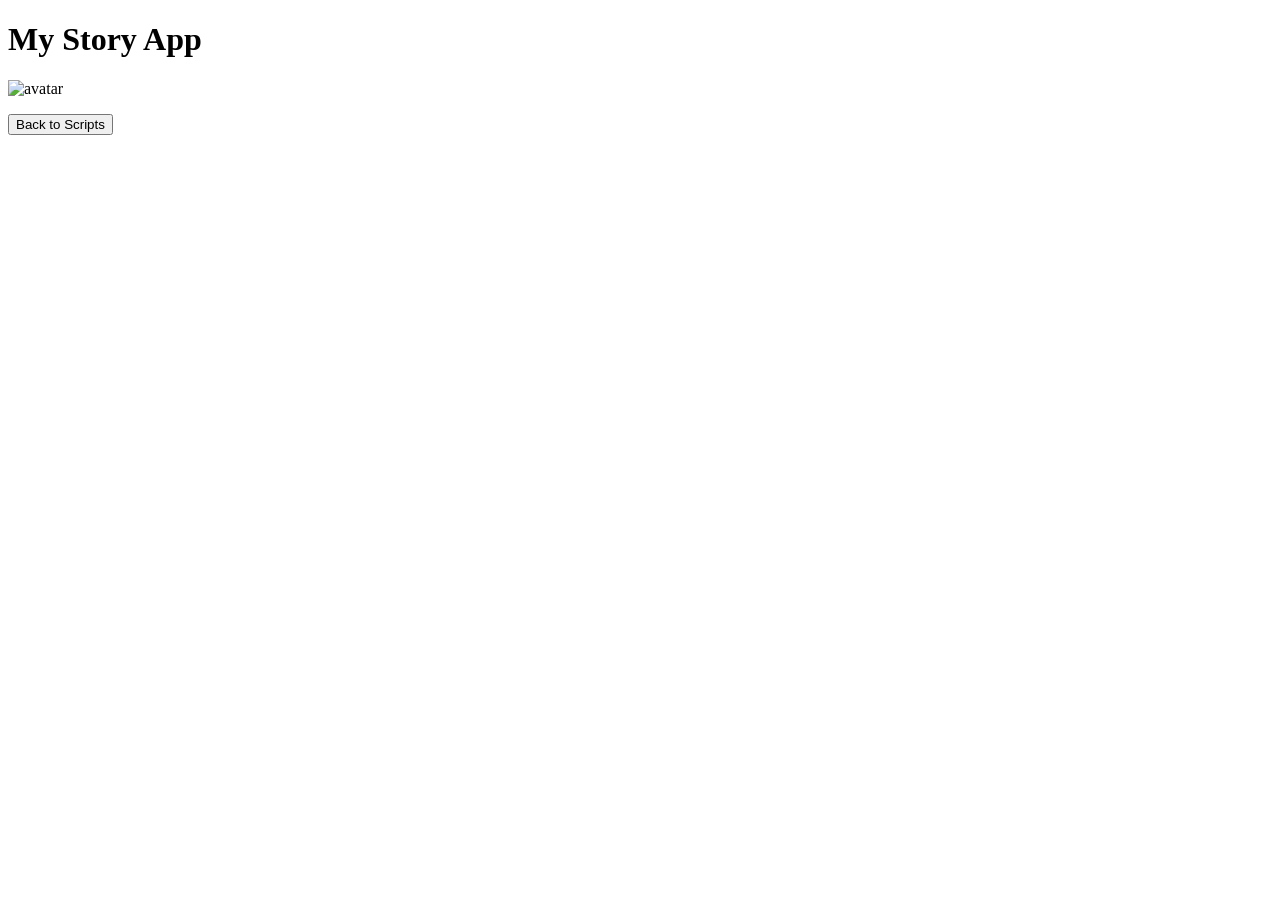
<file: src/main/resources/templates/dialogue.html>
<!DOCTYPE html>
<html xmlns:th="http://www.thymeleaf.org">
<meta name="viewport" content="width=device-width, initial-scale=1.0" />
<head>
    <title>Script And Tell</title>
    <meta name="viewport" content="width=device-width, initial-scale=1">
    <link rel="stylesheet" th:href="@{/css/style-mobile.css}">
    <link rel="stylesheet" th:href="@{/css/style-laptop.css}">
    <script th:src="@{/js/script.js}" defer></script>
</head>
<body>
<div class="phone-frame">
    <div class="screen">
        <h1>My Story App</h1>
        <div class="chat-box">
            <div th:each="line : ${dialogue}"
                 th:classappend="${line.speaker == 'User' ? 'chat user' : 'chat npc'}">
                <img alt="avatar" th:src="${line.avatar}" th:classappend="${line.speaker == 'User' ? 'avatar user' : 'avatar npc'}">
                <p th:text="${line.line}"></p>
            </div>
        </div>
        <a th:href="@{/stories}"><button type="button" class="btn">Back to Scripts</button></a>
    </div>
</div>
</body>
</html>
</file>
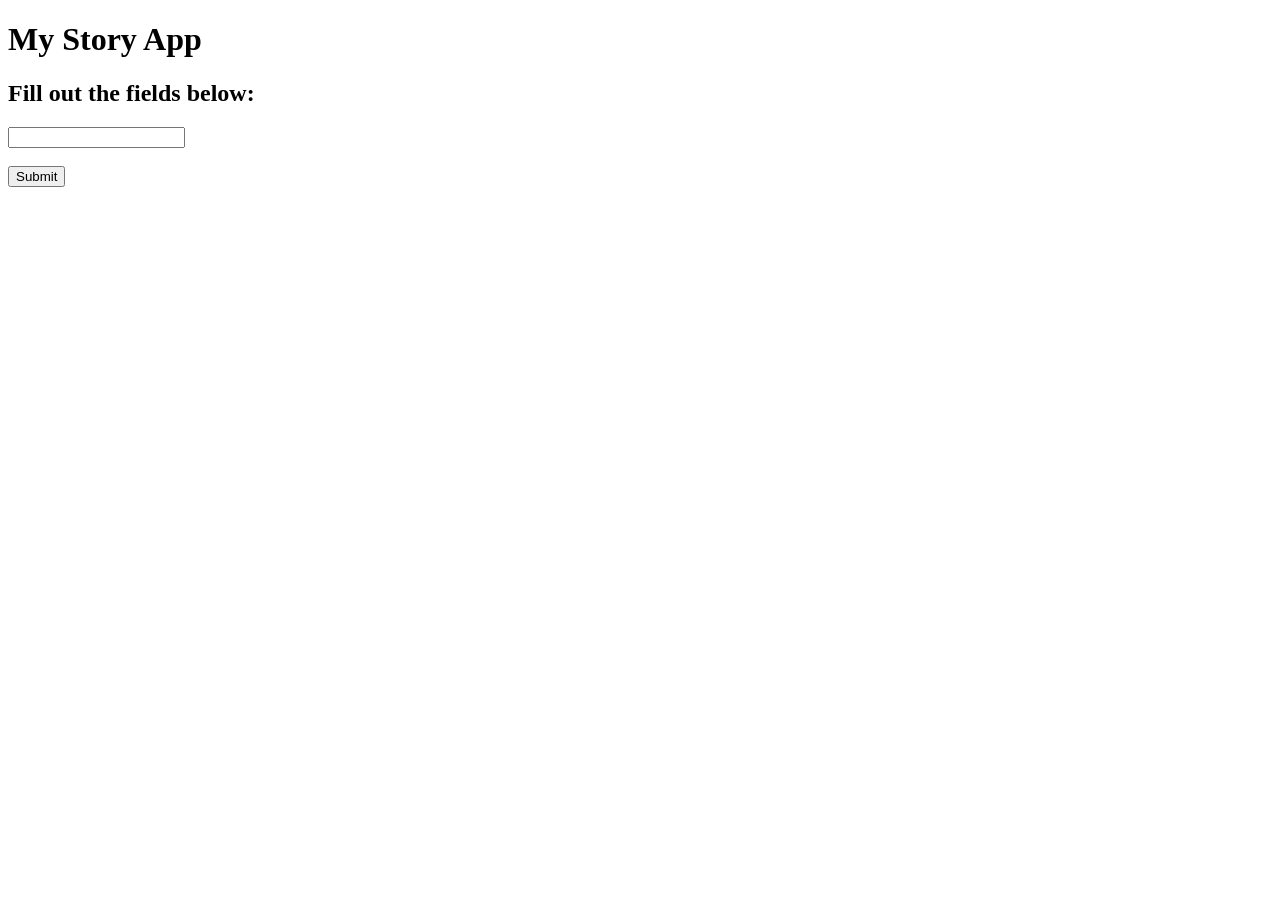
<file: src/main/resources/templates/questions.html>
<!DOCTYPE html>
<html xmlns:th="http://www.thymeleaf.org">
<meta name="viewport" content="width=device-width, initial-scale=1.0" />
<head>
    <title>Script And Tell</title>
    <link rel="stylesheet" th:href="@{/css/style-mobile.css}">
    <link rel="stylesheet" th:href="@{/css/style-laptop.css}">
</head>
<body>
<div class="phone-frame">
    <div class="screen">
        <div class="chat-box">
            <h1>My Story App</h1>
            <h2>Fill out the fields below:</h2>
            <form th:action="@{/dialogue/build}" th:object="${questionform}" method="post">
                <div class="chat-message animate" th:each="q, iterStat : *{questions}">
                    <input type="hidden" th:field="*{questions[__${iterStat.index}__].dialogue}">
                    <input type="hidden" th:field="*{questions[__${iterStat.index}__].id}">
                    <input type="text" th:field="*{questions[__${iterStat.index}__].answer}" value="" th:placeholder="${q.question}">
                </div>
                <br />
                <input type="submit" class="btn" value="Submit" />
            </form>
        </div>
    </div>
</div>
</body>
</html>
</file>
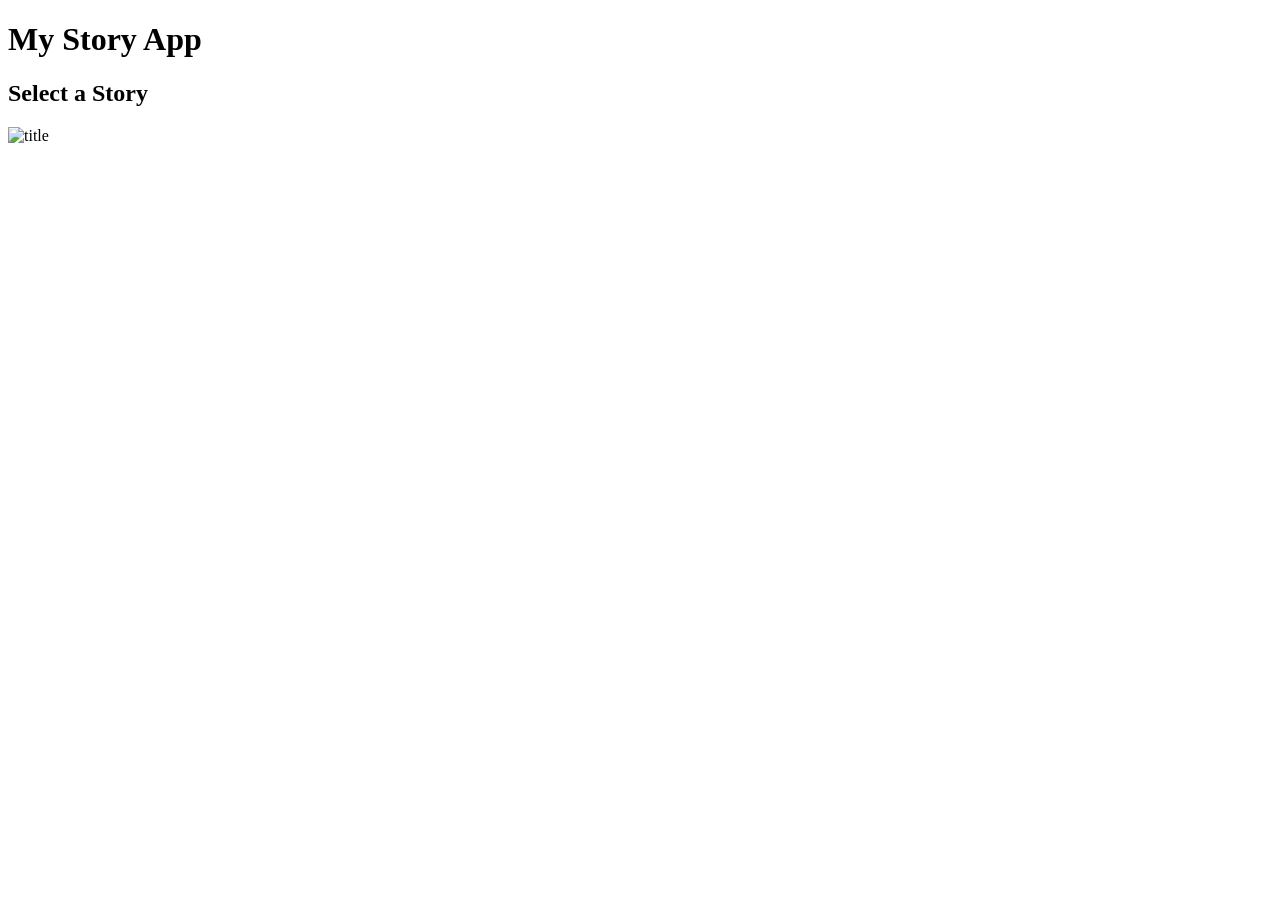
<file: src/main/resources/templates/stories.html>
<!DOCTYPE html>
<html xmlns:th="http://www.thymeleaf.org">
<meta name="viewport" content="width=device-width, initial-scale=1.0" />
<head>
  <title>Script And Tell</title>
  <link rel="stylesheet" th:href="@{/css/style-mobile.css}">
  <link rel="stylesheet" th:href="@{/css/style-laptop.css}">
</head>
<body>
<div class="phone-frame">
  <div class="screen" style="align-items: center">
    <h1>My Story App</h1>
    <h2>Select a Story</h2>
    <div class="chat-box">
      <div class="dialogue-list">
        <div class="dialogue-card" th:each="story : ${stories}">
          <a th:href="@{/story/questions/{id}(id=${story.id})}">
            <img alt="title" th:src="${story.image}">
            <h3 th:text="${story.description}"></h3>
          </a>
        </div>
      </div>
    </div>
  </div>
</div>
</body>
</html>
</file>
